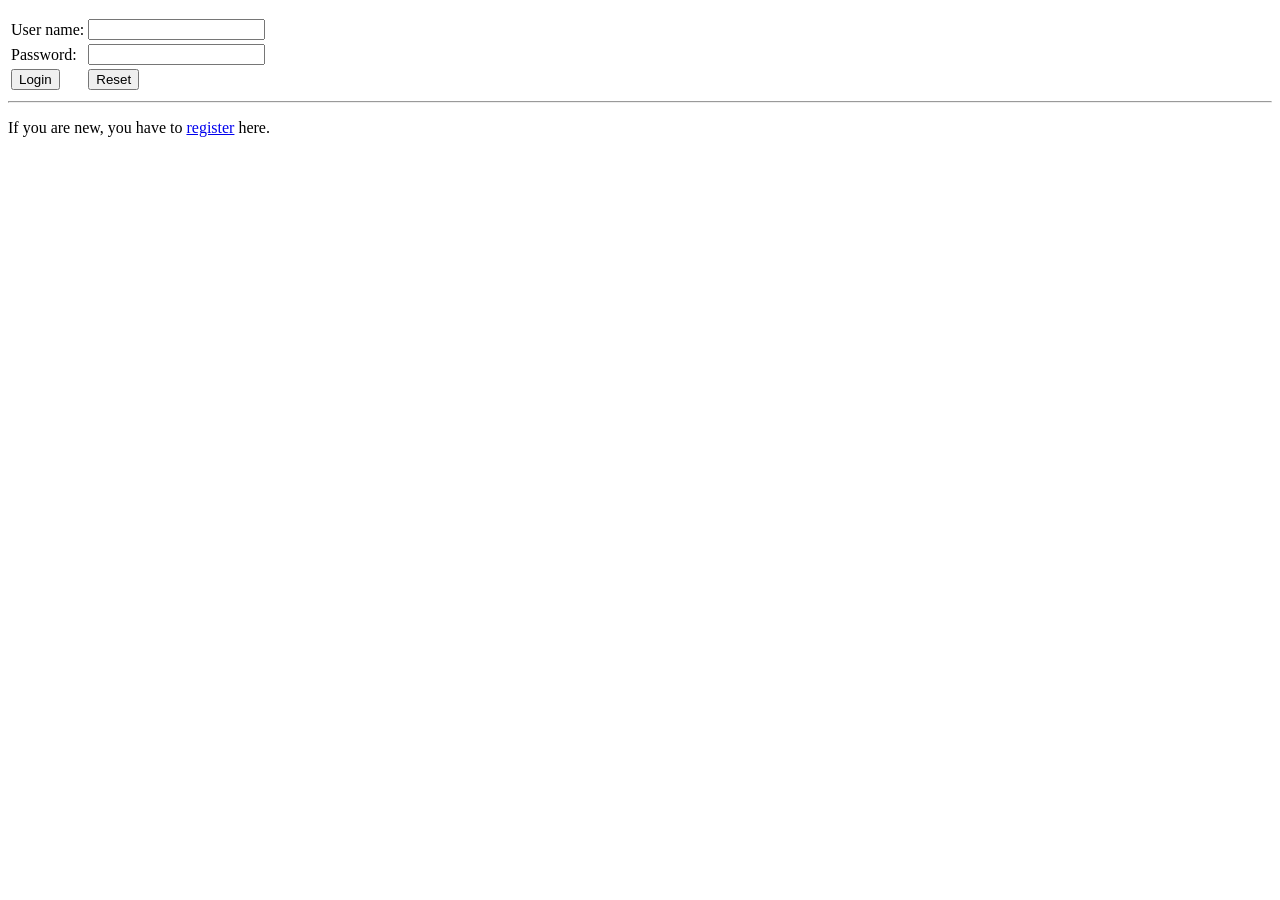
<file: loginSalt.html>
<!DOCTYPE html>
<html lang="en">
<head>
  <meta charset="UTF-8">
  <meta name="viewport" content="width=device-width, initial-scale=1.0">
  <title>Login Salt</title>
</head>
<body>
  <p style="color:red;">
    <script>
      const params = new URLSearchParams(window.location.search);
      const msg = params.get('msg');
      if (msg) document.write(msg);
    </script>
  </p>

  <form action="loginSalt.php" method="post">
    <table>
      <tr>
        <td>User name:</td>
        <td><input name="uName" type="text" required></td>
      </tr>
      <tr>
        <td>Password:</td>
        <td><input name="pw" type="password" required></td>
      </tr>
      <tr>
        <td><input type="submit" value="Login"></td>
        <td><input type="reset" value="Reset"></td>
      </tr>
    </table>
  </form>

  <hr>
  <p>If you are new, you have to <a href="registerSalt.html">register</a> here.</p>
</body>
</html>
</file>
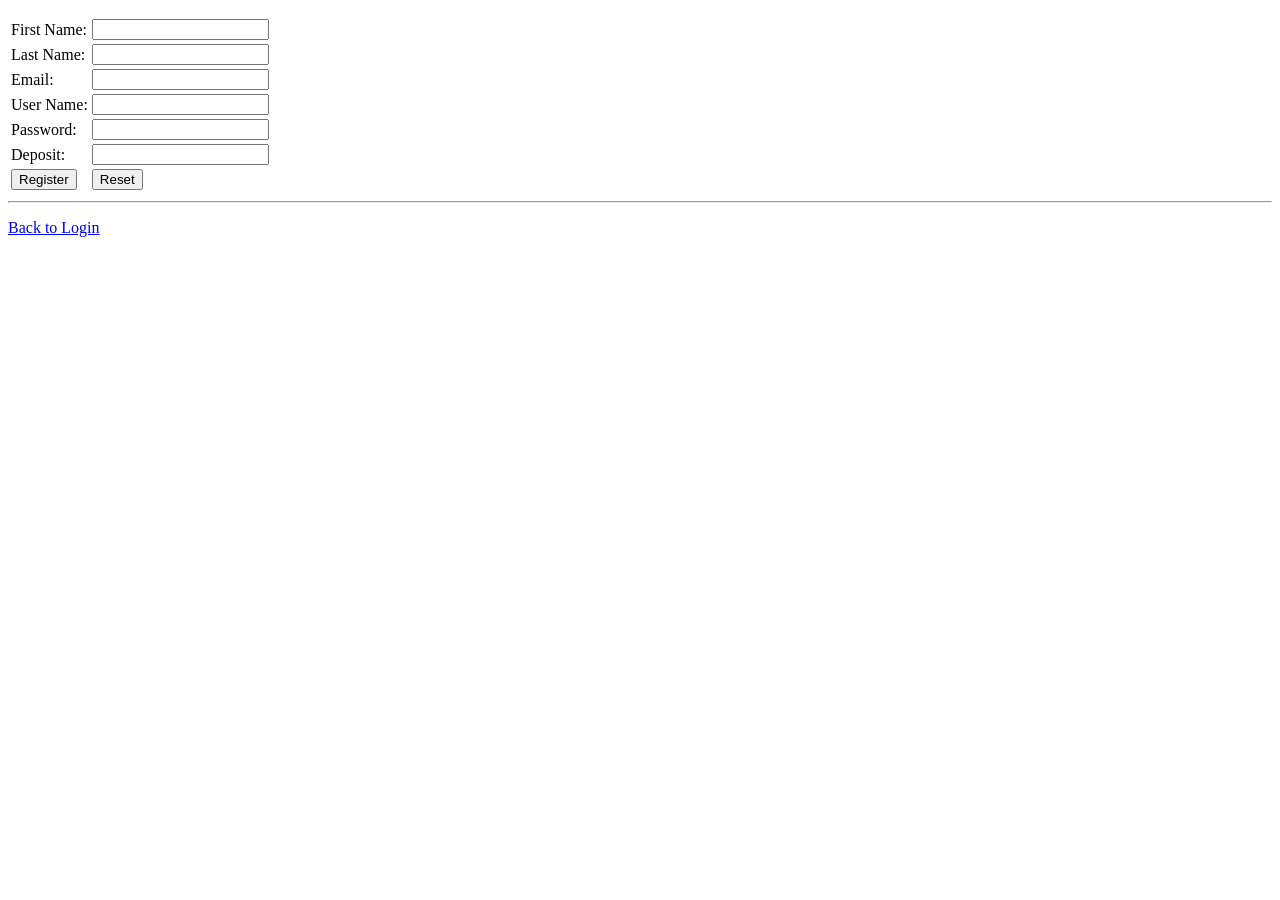
<file: registerSalt.html>
<!DOCTYPE html>
<html lang="en">
<head>
  <meta charset="UTF-8">
  <meta name="viewport" content="width=device-width, initial-scale=1.0">
  <title>Register Salt</title>
</head>
<body>
  <p style="color:red;">
    <script>
      const params = new URLSearchParams(window.location.search);
      const msg = params.get('msg');
      if (msg) document.write(msg);
    </script>
  </p>

  <form action="registerSalt.php" method="post">
    <table>
      <tr>
        <td>First Name:</td>
        <td><input type="text" name="fName" required></td>
      </tr>
      <tr>
        <td>Last Name:</td>
        <td><input type="text" name="lName" required></td>
      </tr>
      <tr>
        <td>Email:</td>
        <td><input type="email" name="eMail" required></td>
      </tr>
      <tr>
        <td>User Name:</td>
        <td><input type="text" name="uName" required></td>
      </tr>
      <tr>
        <td>Password:</td>
        <td><input type="password" name="pw" required></td>
      </tr>
      <tr>
        <td>Deposit:</td>
        <td><input type="number" step="0.01" name="deposit" required></td>
      </tr>
      <tr>
        <td><input type="submit" value="Register"></td>
        <td><input type="reset" value="Reset"></td>
      </tr>
    </table>
  </form>

  <hr>
  <p><a href="loginSalt.html">Back to Login</a></p>
</body>
</html>
</file>
